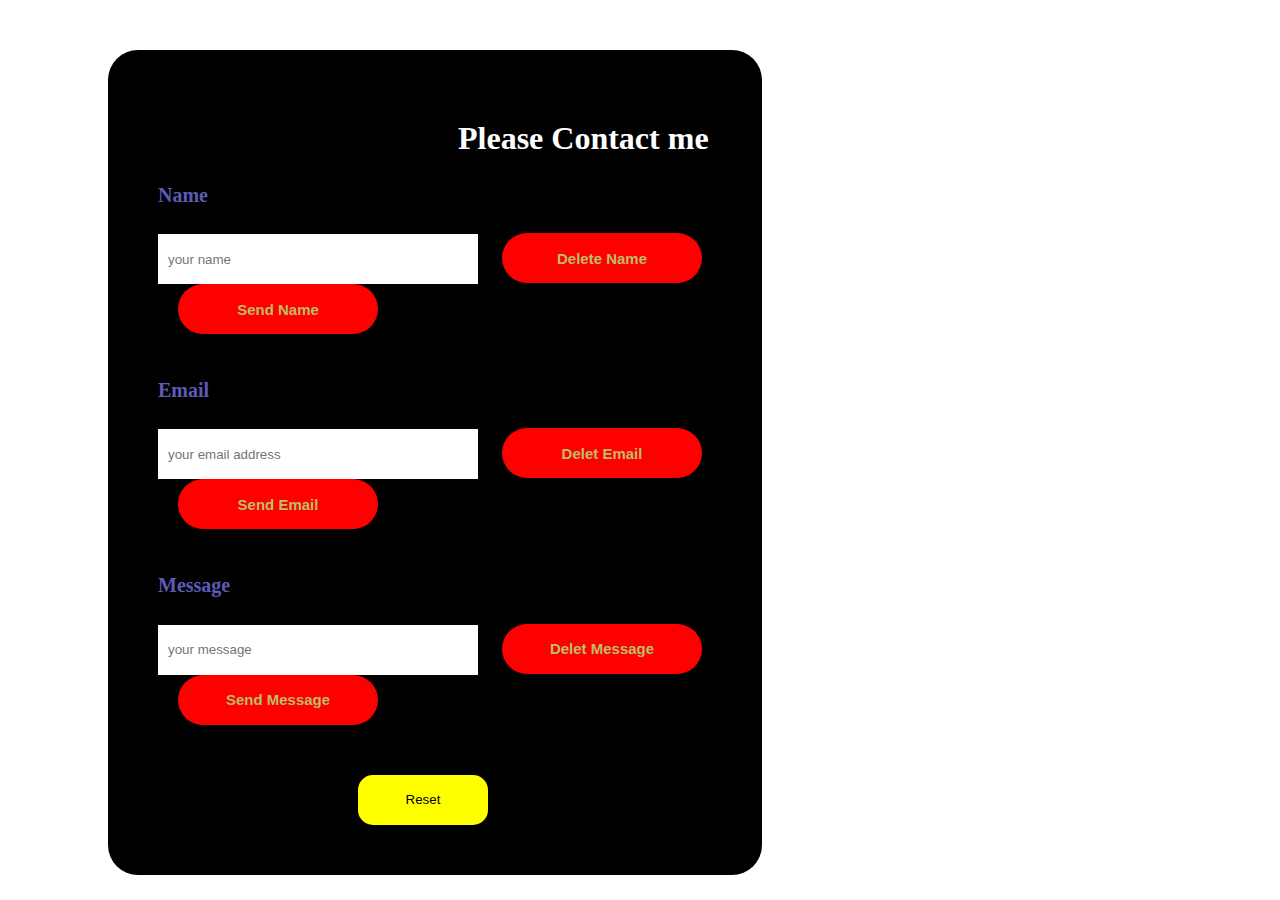
<file: index.html>
<!DOCTYPE html>
<html lang="en">

<head>
    <meta charset="UTF-8">
    <meta http-equiv="X-UA-Compatible" content="IE=edge">
    <meta name="viewport" content="width=device-width, initial-scale=1.0">
    <title>Exploring Local Storage</title>
    <link rel="stylesheet" href="style.css">
</head>

<body>
    <header>

    </header>
    <section class="container">
        <h1>Please Contact me</h1>
        <div>
            <h4>Name</h4>
            <input id="name-field" class="input-field" type="text" placeholder="your name">
            <button id="btn-delete-name" class="btn-design">Delete Name</button>
            <button id="btn-send-name" class="btn-design">Send Name</button>
        </div>
        <br>
        <div>
            <h4>Email</h4>
            <input id="email-field" class="input-field" type="text" placeholder="your email address">
            <button id="btn-delete-email" class="btn-design">Delet Email</button>
            <button id="btn-send-email" class="btn-design">Send Email</button>
        </div>
        <br>
        <div>
            <h4>Message</h4>
            <input id="message-field" class="input-field" type="text" placeholder="your message">
            <button id="btn-delete-message" class="btn-design">Delet Message</button>
            <button id="btn-send-message" class="btn-design">Send Message</button>
        </div>
        <button id="btn-reset" class="reset-btn">Reset</button>
    </section>
    <script src="js/index.js"></script>
</body>

</html>
</file>
<file: style.css>
.container {
    margin-top: 50px;
    margin-left: 100px;
    background-color: black;
    margin-right: 510px;
    padding: 50px;
    border-radius: 30px;
    margin-bottom: 20px;

}

.btn-design {
    background-color: red;
    padding: 10px;
    border-radius: 25px;
    color: rgb(189, 189, 102);
    font-weight: 700;
    font-size: 15px;
    width: 200px;
    height: 50px;
    border: none;
    margin-left: 20px;
}

.reset-btn {
    padding: 5px;
    width: 130px;
    height: 50px;
    margin-left: 200px;
    margin-top: 50px;
    background-color: yellow;
    border: none;
    border-radius: 15px;

}

.input-field {
    width: 300px;
    height: 30px;
    padding: 10px;
    border: none;

}

h4 {
    color: rgb(91, 91, 183);
    font-size: 20px;

}

h1 {
    color: white;
    margin-top: 20px;
    margin-left: 300px;
}
</file>
